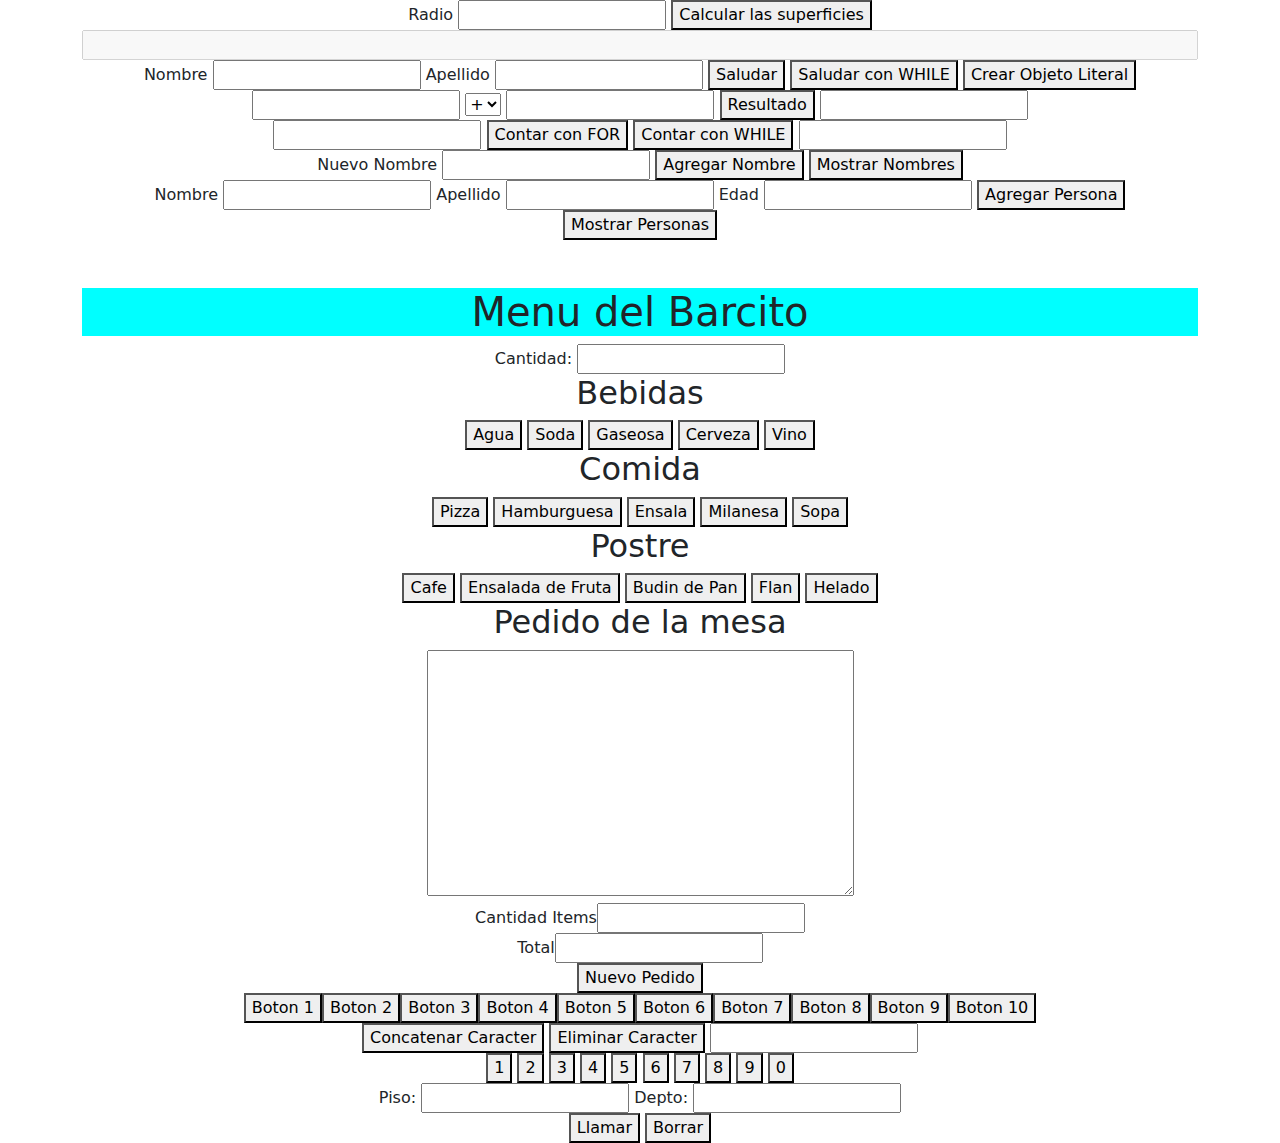
<file: index.html>
<!DOCTYPE html>
<html lang="en">

<head>
    <meta charset="UTF-8">
    <meta http-equiv="X-UA-Compatible" content="IE=edge">
    <meta name="viewport" content="width=device-width, initial-scale=1.0">
    <link rel="stylesheet" href="bootstrap-5.1.1-dist/css/bootstrap.min.css">
    <link rel="stylesheet" href="css/style.css">
    <script src="bootstrap-5.1.1-dist/js/bootstrap.bundle.min.js"></script>
    <script src="js/jquery-3.6.0.min.js"></script>
    <script src="js/aplicacion.js"></script>
    <title>App Contabilidad</title>
</head>

<body class="text-center">

    <div class="container">
        <label for="">Radio</label>
        <input type="number" name="" id="textRadio">
        <button onclick="calcularSuperficie()">Calcular las superficies</button>
        <br>
        <input type="text" id="textResultado" disabled class="fullPantalla">
    </div>

    <div class="container" id="espacioSaludos">
        <label for="">Nombre</label>
        <input type="text" name="" id="nombre">
        <label for="">Apellido</label>
        <input type="text" name="" id="apellido">
        <button onclick="Saludar()">Saludar</button>
        <button onclick="SaludarWHILE()">Saludar con WHILE</button>
        <button onclick="CrearObjetoLiteral()">Crear Objeto Literal</button>
        <br>
        <!-- <input type="text" id="saludo" readonly> -->
    </div>

    <div class="container">
        <input type="text" name="" id="numero1">
        <select name="" id="operacion">
            <option value="+">+</option>
            <option value="-">-</option>
            <option value="*">x</option>
            <option value="/">/</option>
        </select>
        <input type="text" name="" id="numero2">
        <button onclick="Calcular()">Resultado</button>
        <input type="text" id="resultado" readonly>
    </div>

    <div class="container">
        <input type="text" name="" id="cantidad">
        <button onclick="ContarFOR()">Contar con FOR</button>
        <button onclick="ContarWHILE()">Contar con WHILE</button>
        <input type="text" id="resultadoConteo" readonly>
        <div id="conteo"></div>
    </div>
 
    <div class="container">
        <label for="">Nuevo Nombre</label>
        <input type="text" name="" id="nombrePersona">
        <button onclick="AgregarNombreArray()">Agregar Nombre</button>
        <button onclick="MostrarArray()">Mostrar Nombres</button>
        <div id="listaNombres"></div>
    </div>

    <div class="container">
        <label for="">Nombre</label>
        <input type="text" name="" id="nombrePersonaObj">
        <label for="">Apellido</label>
        <input type="text" name="" id="apellidoPersonaObj">
        <label for="">Edad</label>
        <input type="number" name="" id="edadPersonaObj">
        <button onclick="AgregarPersona()">Agregar Persona</button>
        <button onclick="MostrarPersonas()">Mostrar Personas</button>
        <div id="listaNombresObj"></div>
    </div>
    <br><br>
    <div class="container">
        <h1>Menu del Barcito</h1>
        Cantidad: <input type="text" id="cantidadPedido">
        <br>
        <h2>Bebidas</h2>
        <button onclick="AgregarMenuBebida(0)">Agua</button>
        <button onclick="AgregarMenuBebida(1)">Soda</button>
        <button onclick="AgregarMenuBebida(2)">Gaseosa</button>
        <button onclick="AgregarMenuBebida(3)">Cerveza</button>
        <button onclick="AgregarMenuBebida(4)">Vino</button>

        <h2>Comida</h2>
        <button onclick="AgregarMenuComida(0)">Pizza</button>
        <button onclick="AgregarMenuComida(1)">Hamburguesa</button>
        <button onclick="AgregarMenuComida(2)">Ensala</button>
        <button onclick="AgregarMenuComida(3)">Milanesa</button>
        <button onclick="AgregarMenuComida(4)">Sopa</button>

        <h2>Postre</h2>
        <button>Cafe</button>
        <button>Ensalada de Fruta</button>
        <button>Budin de Pan</button>
        <button>Flan</button>
        <button>Helado</button>

        <h2>Pedido de la mesa</h2>
        <textarea id="pedidoMesa" cols="50" rows="10"></textarea>
        <br>
        Cantidad Items<input type="text" id="cantidadItemsPedidos"><br>
        Total<input type="text" id="totalItemsPedidos">
        <br>
        <button onclick="NuevoPedido()">Nuevo Pedido</button>
    </div>
    <div class="container" id="botonesNumeros">

    </div>
    <div class="container">
        <button onclick="Concatenar()">Concatenar Caracter</button>
        <button onclick="EliminarUltimo()">Eliminar Caracter</button>
        <input type="text" id="textoConcatenado">
    </div>
    <div class="container">
        <button onclick="ConcatenarNumero('1')">1</button>
        <button onclick="ConcatenarNumero('2')">2</button>
        <button onclick="ConcatenarNumero('3')">3</button>
        <button onclick="ConcatenarNumero('4')">4</button>
        <button onclick="ConcatenarNumero('5')">5</button>
        <button onclick="ConcatenarNumero('6')">6</button>
        <button onclick="ConcatenarNumero('7')">7</button>
        <button onclick="ConcatenarNumero('8')">8</button>
        <button onclick="ConcatenarNumero('9')">9</button>
        <button onclick="ConcatenarNumero('0')">0</button>
        <br>
        Piso: <input type="text" id="viewPiso">
        Depto: <input type="text" id="viewDepto">
        <br>
        <button onclick="Llamar()">Llamar</button>
        <button onclick="Borrar()">Borrar</button>
    </div>
</body>

</html>
</file>
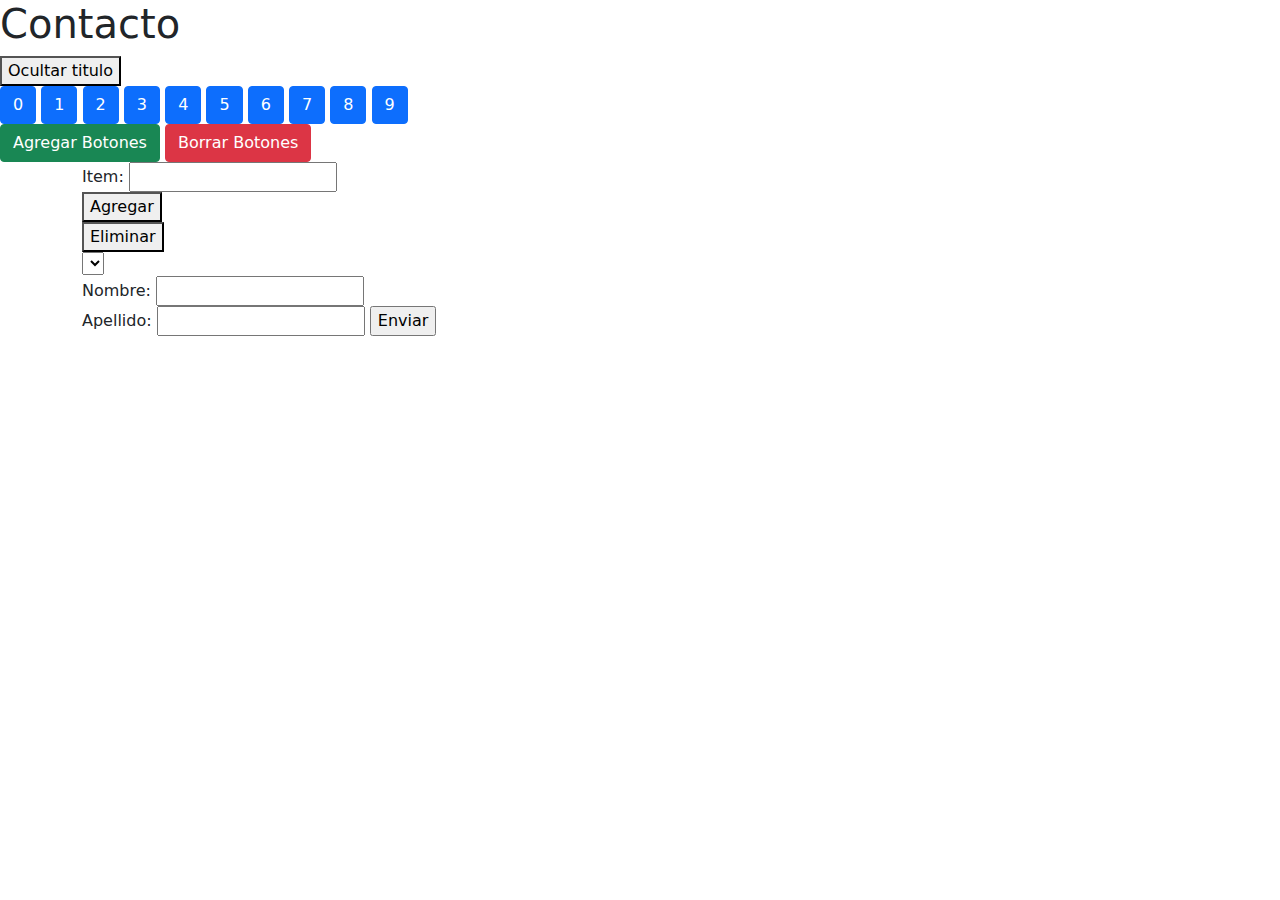
<file: contacto.html>
<!DOCTYPE html>
<html lang="en">

<head>
    <meta charset="UTF-8">
    <meta http-equiv="X-UA-Compatible" content="IE=edge">
    <meta name="viewport" content="width=device-width, initial-scale=1.0">
    <link rel="stylesheet" href="bootstrap-5.1.1-dist/css/bootstrap.min.css">

    <title>Contacto</title>
</head>

<body>
    <h1>Contacto</h1>

    <button onclick="OcultarMostrarTitulo()">Ocultar titulo</button>

    <div id="botones">
        <button>0</button>
        <button>1</button>
        <button>2</button>
        <button>3</button>
        <button>4</button>
        <button>5</button>
        <button>6</button>
        <button>7</button>
        <button>8</button>
        <button>9</button>
    </div>
    <button id="agregarBotones" onclick="agregarBotones()">Agregar Botones</button>
    <button id="borrarBotones" onclick="borrarBotones()">Borrar Botones</button>

    <div class="container">
        Item: <input type="text" id="item"><br>
        <button onclick="agregarItem()">Agregar</button><br>
        <button onclick="eliminarItem()">Eliminar</button><br>

        <select id="lista"></select>
    </div>

    <div class="container">
        <form method="get" action="contactoEnviado.html">
            Nombre: <input type="text" name="nombre"><br>
            Apellido: <input type="text" name="apellido">
            <input type="submit" value="Enviar">
        </form>
    </div>

    <script src="bootstrap-5.1.1-dist/js/bootstrap.bundle.min.js"></script>
    <script src="js/jquery-3.6.0.min.js"></script>
    <script src="js/contactojq.js"></script>
</body>

</html>
</file>
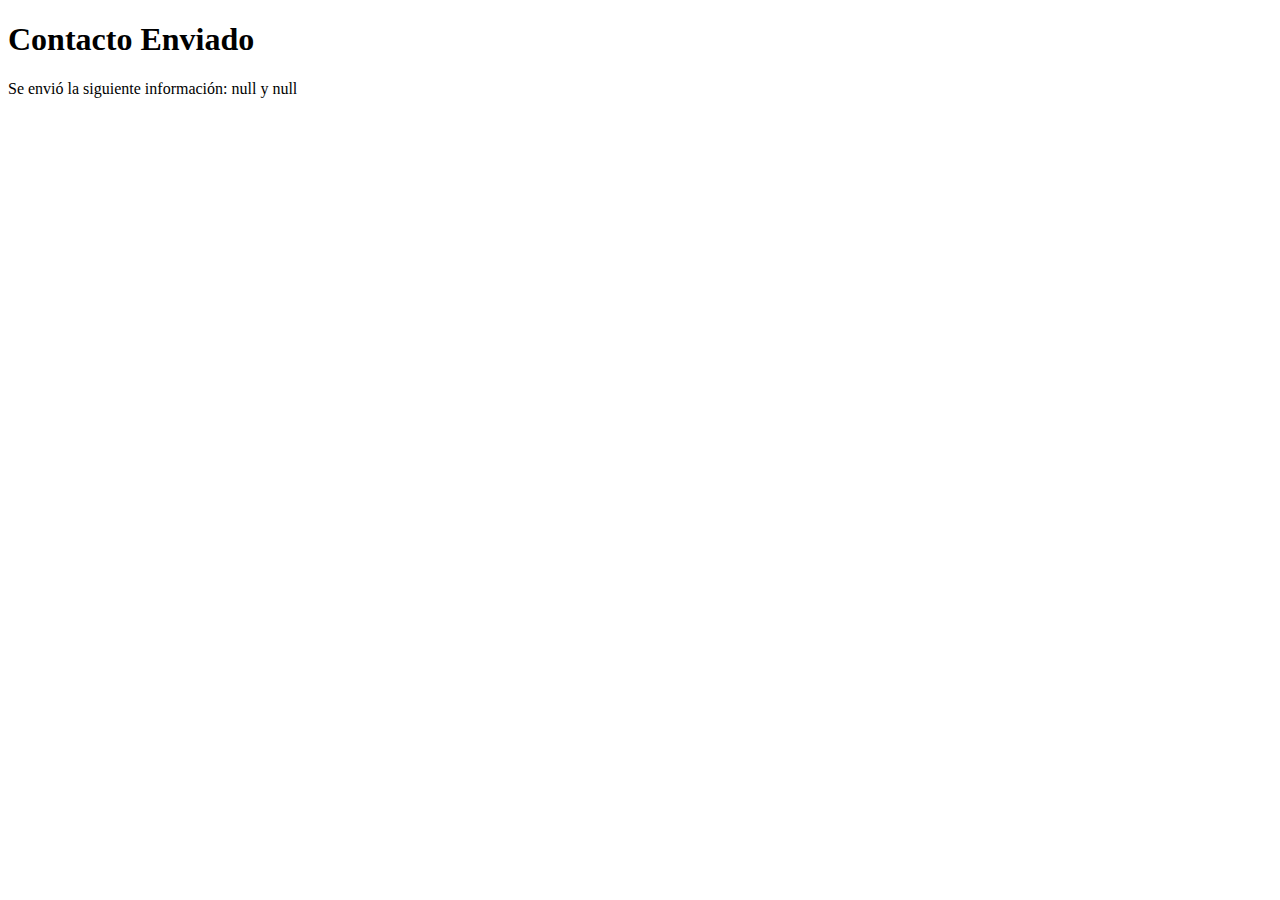
<file: contactoEnviado.html>
<!DOCTYPE html>
<html lang="en">
<head>
    <meta charset="UTF-8">
    <meta http-equiv="X-UA-Compatible" content="IE=edge">
    <meta name="viewport" content="width=device-width, initial-scale=1.0">
    <title>Contacto</title>
</head>
<body>
    <h1>Contacto Enviado</h1>

    <p id="detalleEnvio"></p>

    <script src="js/jquery-3.6.0.min.js"></script>
    <script src="js/contactoEnviado.js"></script>
</body>
</html>
</file>
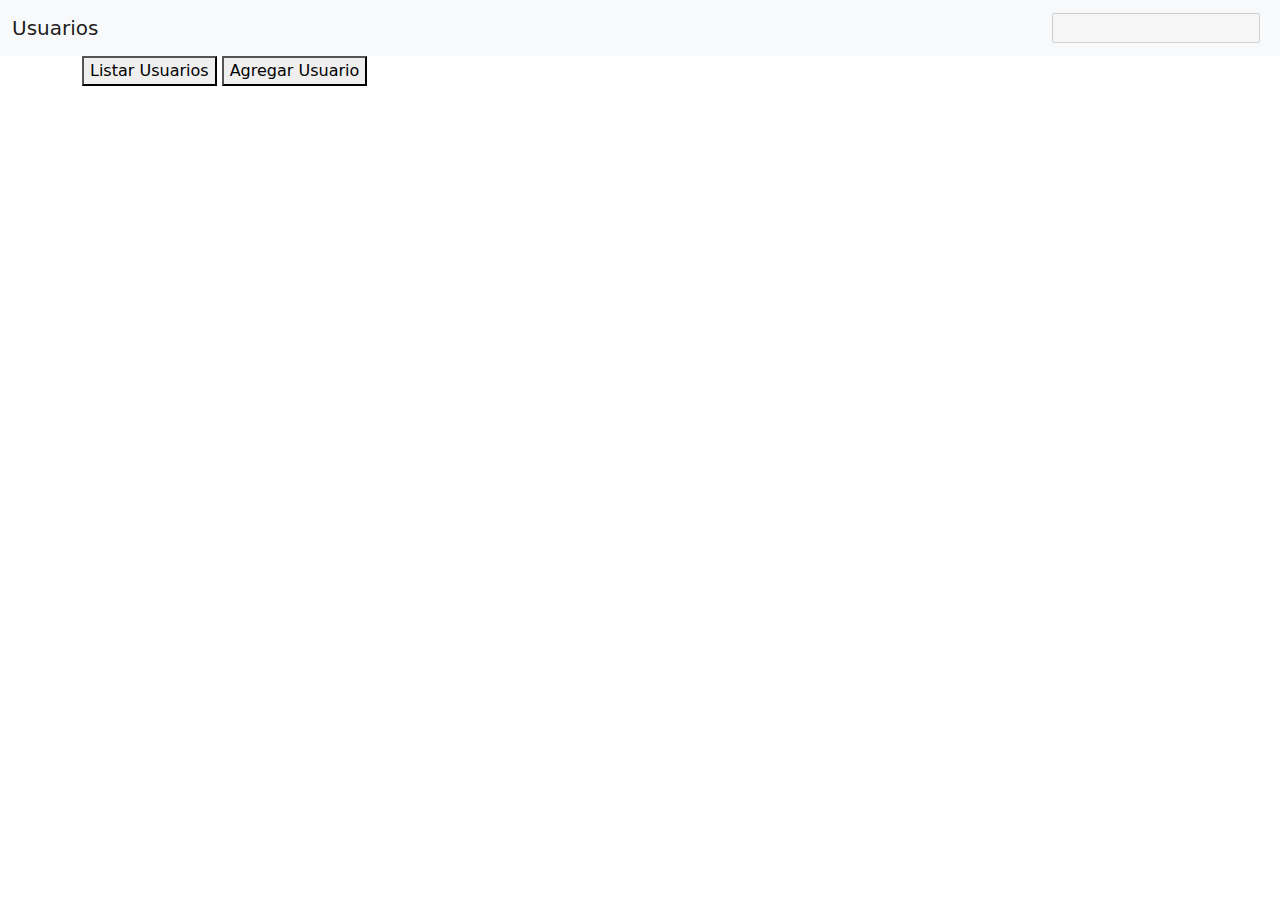
<file: usuarios.html>
<!DOCTYPE html>
<html lang="en">

<head>
    <meta charset="UTF-8">
    <meta http-equiv="X-UA-Compatible" content="IE=edge">
    <meta name="viewport" content="width=device-width, initial-scale=1.0">
    <link rel="stylesheet" href="bootstrap-5.1.1-dist/css/bootstrap.min.css">
    <title>Document</title>
</head>

<body>
    <header>
        <nav class="navbar navbar-light bg-light">
            <div class="container-fluid">
                <a class="navbar-brand">Usuarios</a>
                <input class="me-2" type="search" aria-label="Search" id="reloj" disabled>
            </div>
        </nav>
    </header>
    <main>
        <div class="container">
            <button onclick="listarUsuarios()">Listar Usuarios</button>
            <button onclick="agregarUsuario()">Agregar Usuario</button>

            <div class="row row-cols-1 row-cols-md-3 g-4" id="lista-usuarios">
            </div>

        </div>
    </main>

    <script src="bootstrap-5.1.1-dist/js/bootstrap.bundle.min.js"></script>
    <script src="js/jquery-3.6.0.min.js"></script>
    <script src="js/usuarios.js"></script>
</body>

</html>
</file>
<file: css/style.css>
/* body {
    background-image: url("../images/jugador.png");
    background-repeat: no-repeat;
    background-position: center;
    background-attachment: fixed;
} */

.fullPantalla {
    width: 100%;
}

h1 {
    background-color: aqua;
}
</file>
